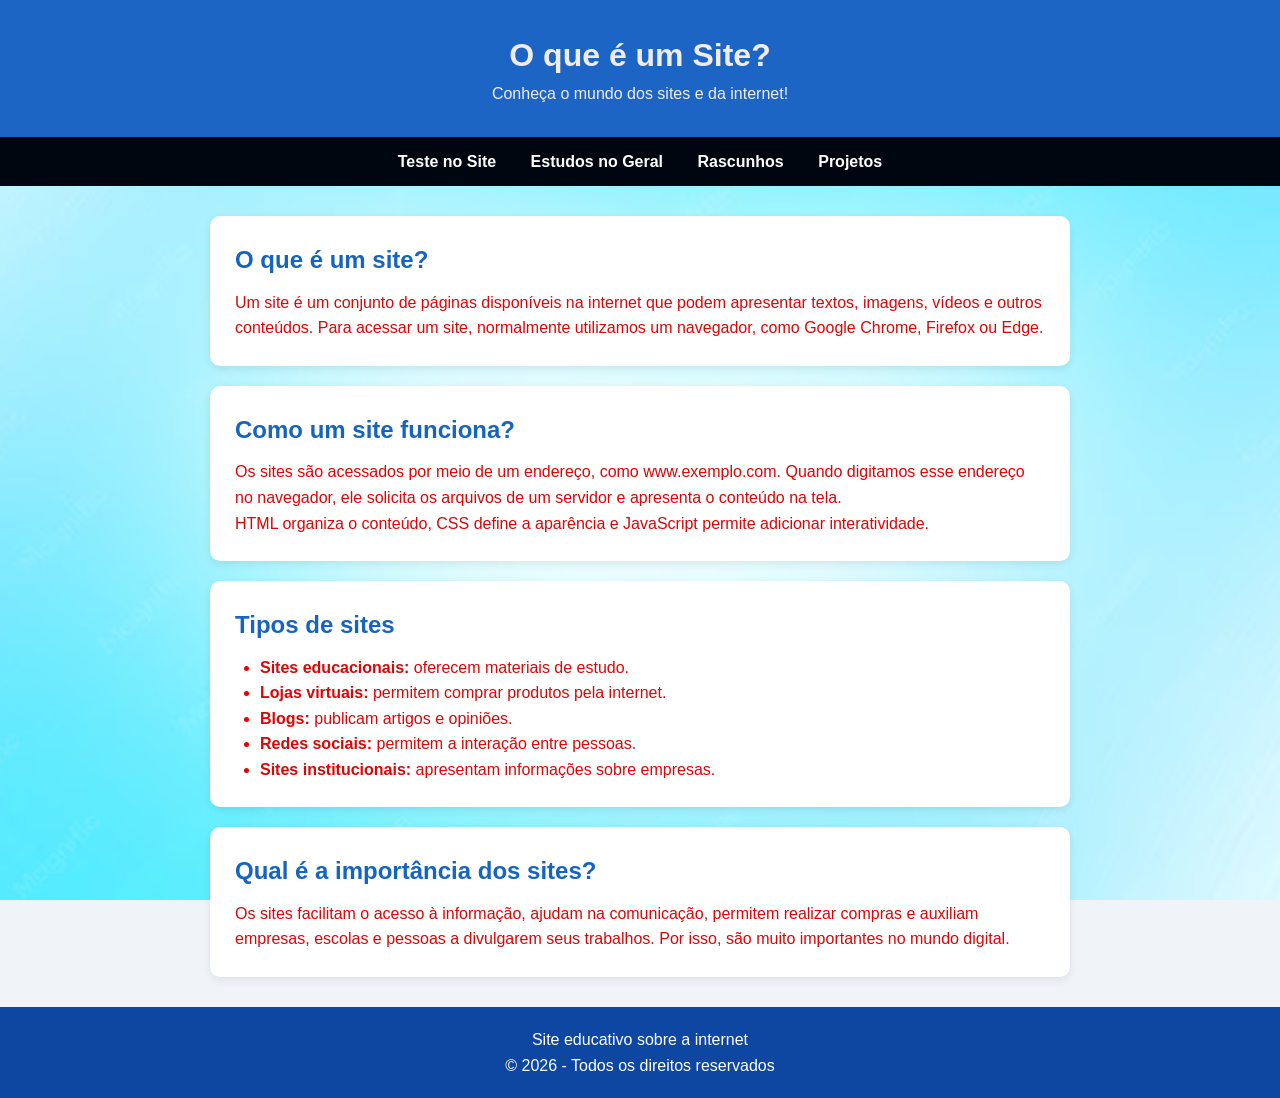
<file: index.html>
<!DOCTYPE html>
<html lang="pt-BR">

<head>
    <meta charset="UTF-8">
    <meta name="viewport" content="width=device-width, initial-scale=1.0">
    <title>O que é um Site?</title>
    <link rel="stylesheet" href="index.css">

    <style>
        * {
            margin: 0;
            padding: 0;
            box-sizing: border-box;
        }

        body {
            font-family: Arial, sans-serif;
            background-color: #f0f4f8;
            color: #db0606;
            line-height: 1.6;
        }

        header {
            background-color: #1d65c4;
            color: rgb(241, 236, 236);
            text-align: center;
            padding: 30px 15px;
        }

        nav {
            background-color: #00060f;
            padding: 12px;
            text-align: center;
        }

        nav a {
            color: white;
            text-decoration: none;
            margin: 0 15px;
            font-weight: bold;
        }

        nav a:hover {
            color: #90caf9;
        }

        main {
            max-width: 900px;
            margin: 30px auto;
            padding: 0 20px;
        }

        section {
            background-color: white;
            padding: 25px;
            margin-bottom: 20px;
            border-radius: 10px;
            box-shadow: 0 3px 8px #00000015;
        }

        h2 {
            color: #1565c0;
            margin-bottom: 10px;
        }

        ul {
            padding-left: 25px;
        }

        footer {
            background-color: #0d47a1;
            color: white;
            text-align: center;
            padding: 20px;
            margin-top: 30px;
        }

        @media (max-width: 600px) {
            nav a {
                display: inline-block;
                margin: 5px 8px;
            }
        }
    </style>
</head>

<body>

    <header>
        <h1>O que é um Site?</h1>
        <p class="Verde">Conheça o mundo dos sites e da internet!</p>
    </header>

    <nav>
        <a href="sobre.html">Teste no Site</a>
        <a href="funciona.html">Estudos no Geral</a>
        <a href="Tiposites.html">Rascunhos</a>
        <a href="Importancia.html">Projetos</a>
    </nav>

    <main>
        <section id="sobre">
            <h2>O que é um site?</h2>
            <p>
                Um site é um conjunto de páginas disponíveis na internet
                que podem apresentar textos, imagens, vídeos e outros
                conteúdos. Para acessar um site, normalmente utilizamos
                um navegador, como Google Chrome, Firefox ou Edge.
            </p>
        </section>

        <section id="funciona">
            <h2>Como um site funciona?</h2>
            <p>
                Os sites são acessados por meio de um endereço, como
                www.exemplo.com. Quando digitamos esse endereço no
                navegador, ele solicita os arquivos de um servidor
                e apresenta o conteúdo na tela.
            </p>
            <p>
                HTML organiza o conteúdo, CSS define a aparência
                e JavaScript permite adicionar interatividade.
            </p>
        </section>

        <section id="tipos">
            <h2>Tipos de sites</h2>
            <ul>
                <li><strong>Sites educacionais:</strong> oferecem materiais de estudo.</li>
                <li><strong>Lojas virtuais:</strong> permitem comprar produtos pela internet.</li>
                <li><strong>Blogs:</strong> publicam artigos e opiniões.</li>
                <li><strong>Redes sociais:</strong> permitem a interação entre pessoas.</li>
                <li><strong>Sites institucionais:</strong> apresentam informações sobre empresas.</li>
            </ul>
        </section>

        <section id="importancia">
            <h2>Qual é a importância dos sites?</h2>
            <p>
                Os sites facilitam o acesso à informação, ajudam na
                comunicação, permitem realizar compras e auxiliam
                empresas, escolas e pessoas a divulgarem seus trabalhos.
                Por isso, são muito importantes no mundo digital.
            </p>
        </section>
    </main>

    <footer>
        <p>Site educativo sobre a internet</p>
        <p>&copy; 2026 - Todos os direitos reservados</p>
    </footer>

</body>

</html>
</file>
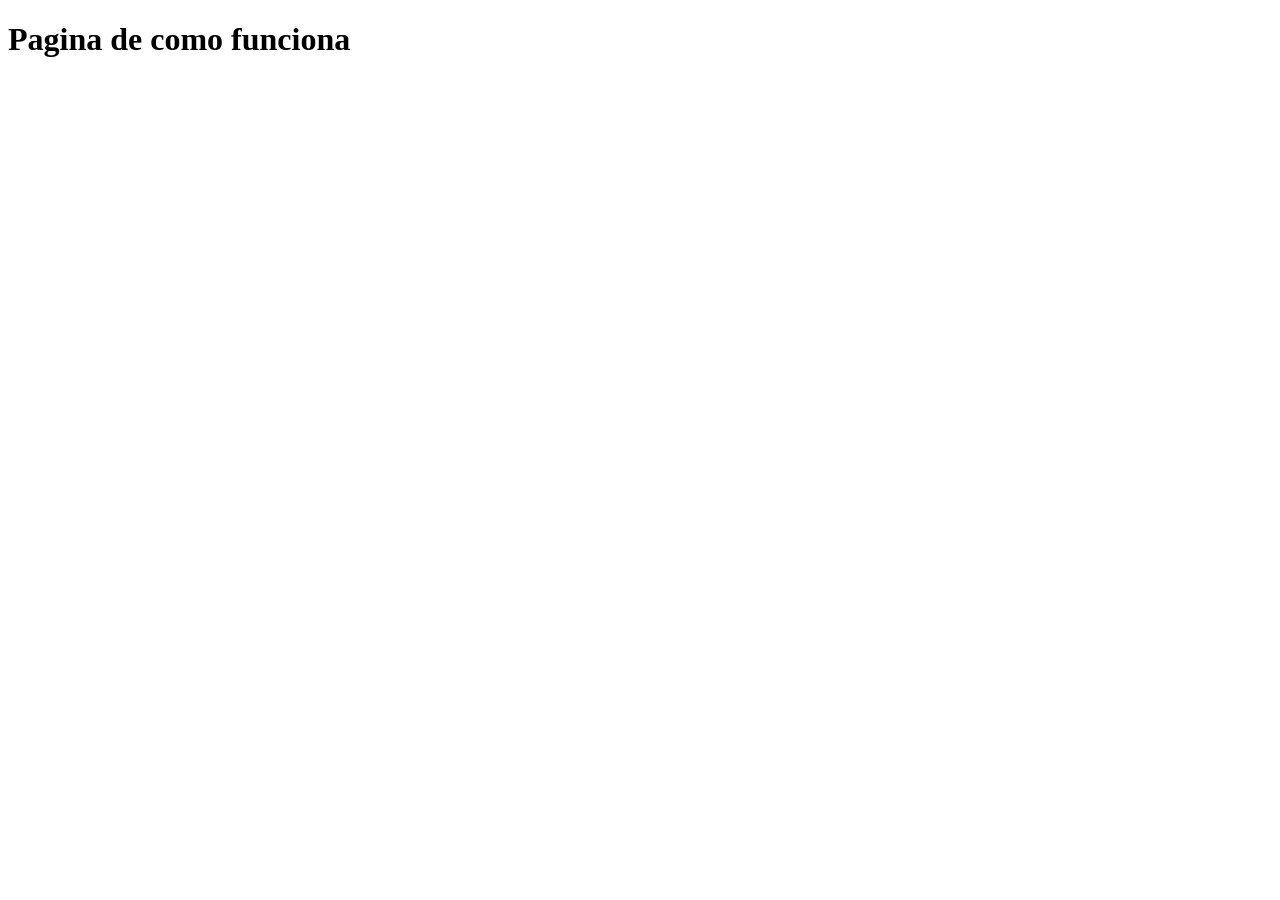
<file: funciona.html>
<!DOCTYPE html>
<html lang="pt-BR">
<head>
    <meta charset="UTF-8">
    <meta name="viewport" content="width=device-width, initial-scale=1.0">
    <title>Funciona</title>
</head>
<body>
    <h1>Pagina de como funciona</h1>
</body>
</html>
</file>
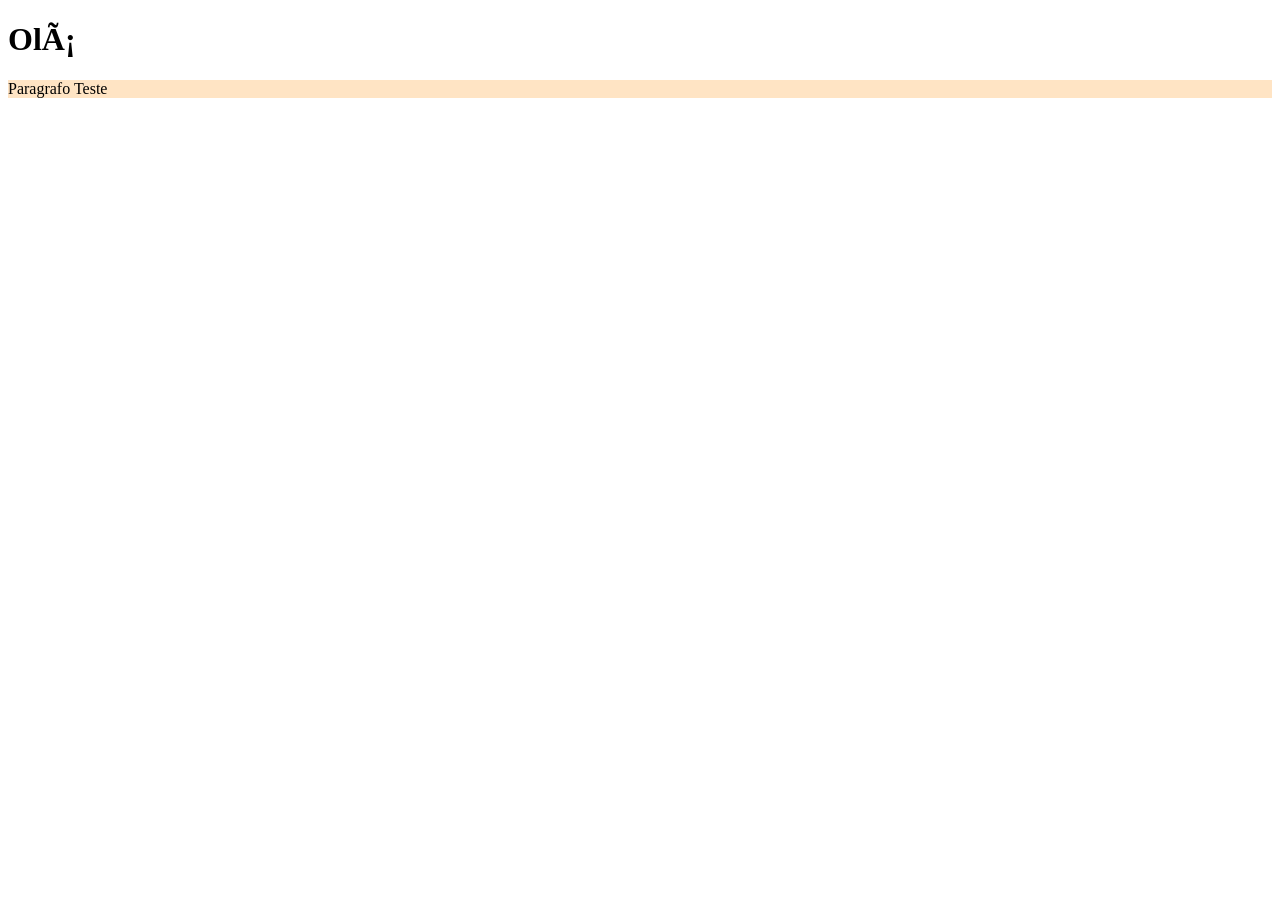
<file: Importancia.html>
<!DOCTYPE html>
<html lang="pt-BR>
<head>
    <meta charset="UTF-8">
    <meta name="viewport" content="width=device-width, initial-scale=1.0">
    <title>Document</title>
</head>
<body>
    <h1>Olá</h1>
    <p style="background-color: bisque;">Paragrafo Teste</p>
    
</body>
</html>
</file>
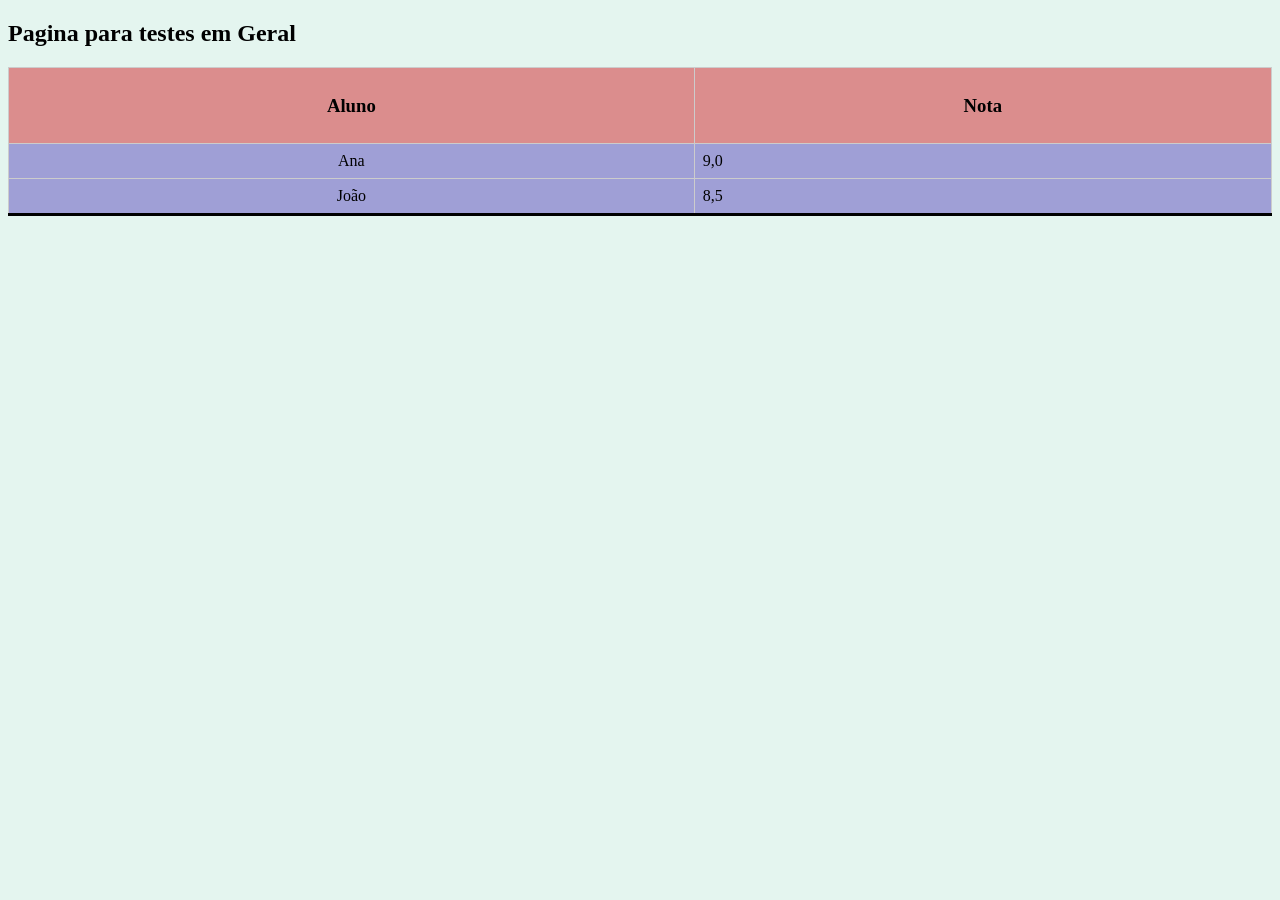
<file: sobre.html>
<!DOCTYPE html>
<html lang="pt-BR">
<head>
    <meta charset="UTF-8">
    <meta name="viewport" content="width=, initial-scale=1.0">
    <title>Document</title>
    <link rel="stylesheet" href="sobre.css">
</head>
<body>
    <h2>Pagina para testes em Geral</h2>
<table>

<tr class="vermelho"><th><h3>Aluno</h3></th><th><h3>Nota</h3></th></tr>
<tr class="azul"><td class="ana">Ana</td><td>9,0</td></tr>
<tr class="azul"><td class="joão">João</td><td>8,5</td></tr>





</table>



</body>
</html>
</file>
<file: index.css>
body {
    background-color: brown;
    width: 100%;
    height: 100vh;
    background-image: url("Imagens/FUNDO\ DIFERENTE.avif");
    background-size: cover;
    background-position: center;
    background-repeat: no-repeat;
    color: rgb(17, 1, 1);

}
</file>
<file: sobre.css>
body{
background-color: rgb(228, 245, 239);
    
table {
 
  width: 100%;
  border-collapse: collapse;
  border: 1px solid #ccc;
}

th, td {
  border: 1px solid #ccc;
  padding: 8px;
}

/* Linha no meio */
tbody tr:nth-child(3) {
  border-bottom: 3px solid #000; /* espessura e cor da linha */



}}
.vermelho {background-color: rgb(219, 141, 141);

}
.azul {background-color: rgb(159, 159, 214);

}
.ana {text-align:center
}
.joão {text-align:center

}
</file>
